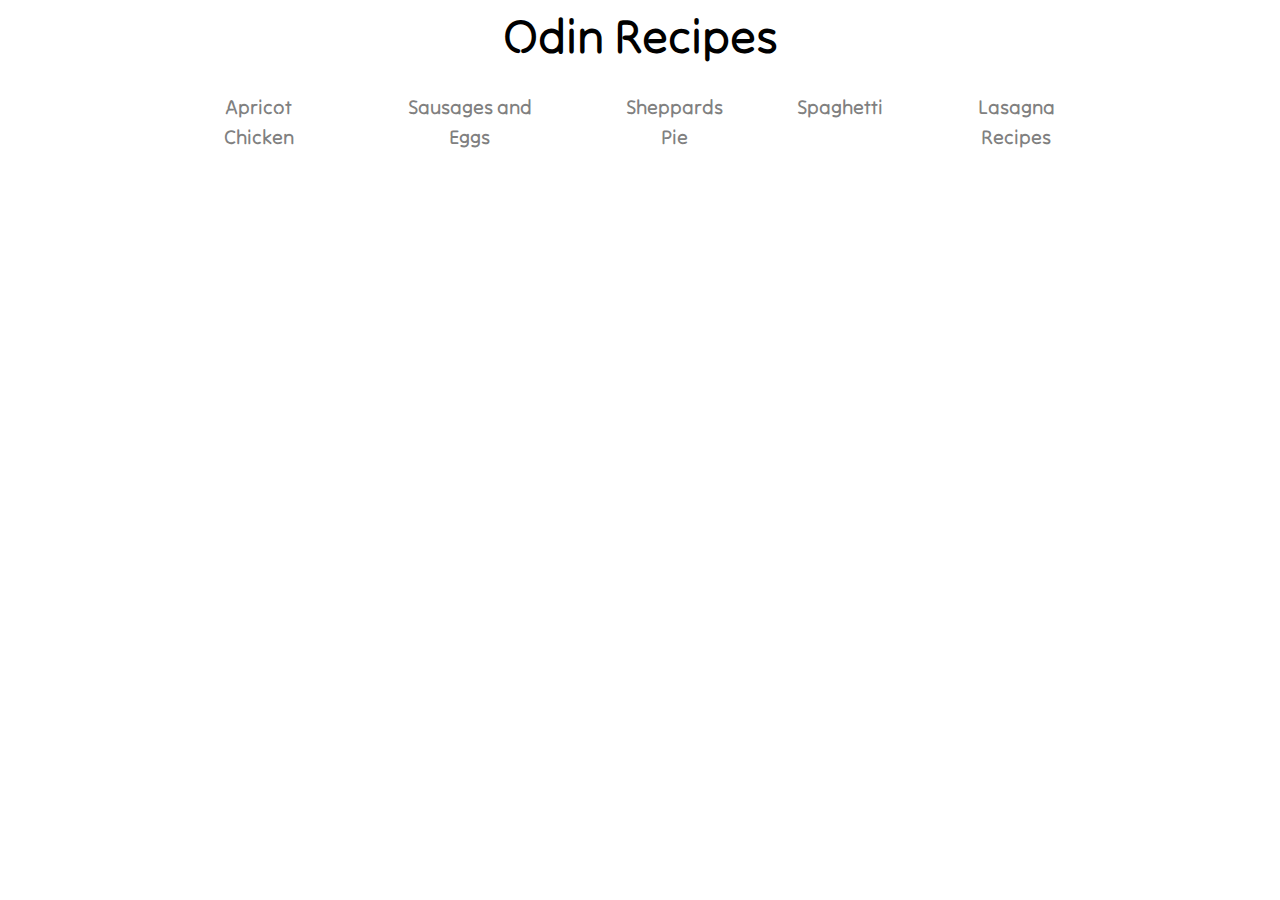
<file: index.html>
<!DOCTYPE html>
<html lang="en">
  <head>
    <meta charset="UTF-8" />
    <meta http-equiv="X-UA-Compatible" content="IE=edge" />
    <meta name="viewport" content="width=device-width, initial-scale=1.0" />
    <style>
      @import url("https://fonts.googleapis.com/css2?family=Tilt+Neon&display=swap");
    </style>
    <link rel="stylesheet" href="styles.css" />
    <title>Document</title>
  </head>
  <body>
    <h1>Odin Recipes</h1>
    <div class="container">
      <a class="recipes" href="recipes/lasagna.html">Lasagna Recipes</a>
      <a class="recipes" href="recipes/spagetti.html">Spaghetti</a>
      <a class="recipes" href="recipes/shepards-pie.html">Sheppards Pie</a>
      <a class="recipes" href="recipes/sausages-and-eggs.html">Sausages and Eggs</a>
      <a class="recipes" href="recipes/apricot-chicken.html">Apricot Chicken</a>
    </div>
  </body>
</html>
</file>
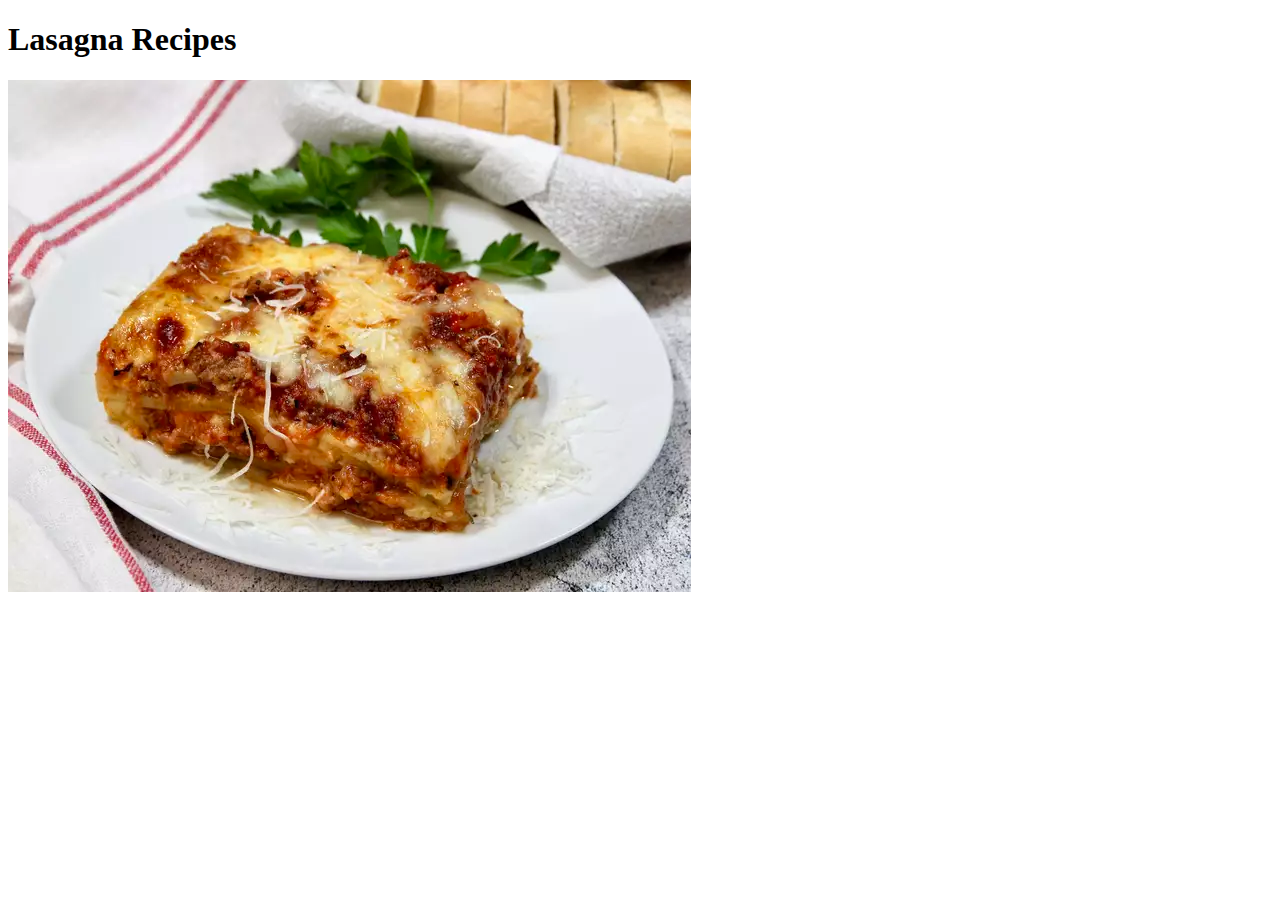
<file: recipes/apricot-chicken.html>
<!DOCTYPE html>
<html lang="en">
  <head>
    <meta charset="UTF-8" />
    <meta http-equiv="X-UA-Compatible" content="IE=edge" />
    <meta name="viewport" content="width=device-width, initial-scale=1.0" />
    <title>Document</title>
  </head>
  <body>
    <h1>Lasagna Recipes</h1>
    <img src="../img/lasagna.webp" alt="Lasagna">    
  </body>
</html>
</file>
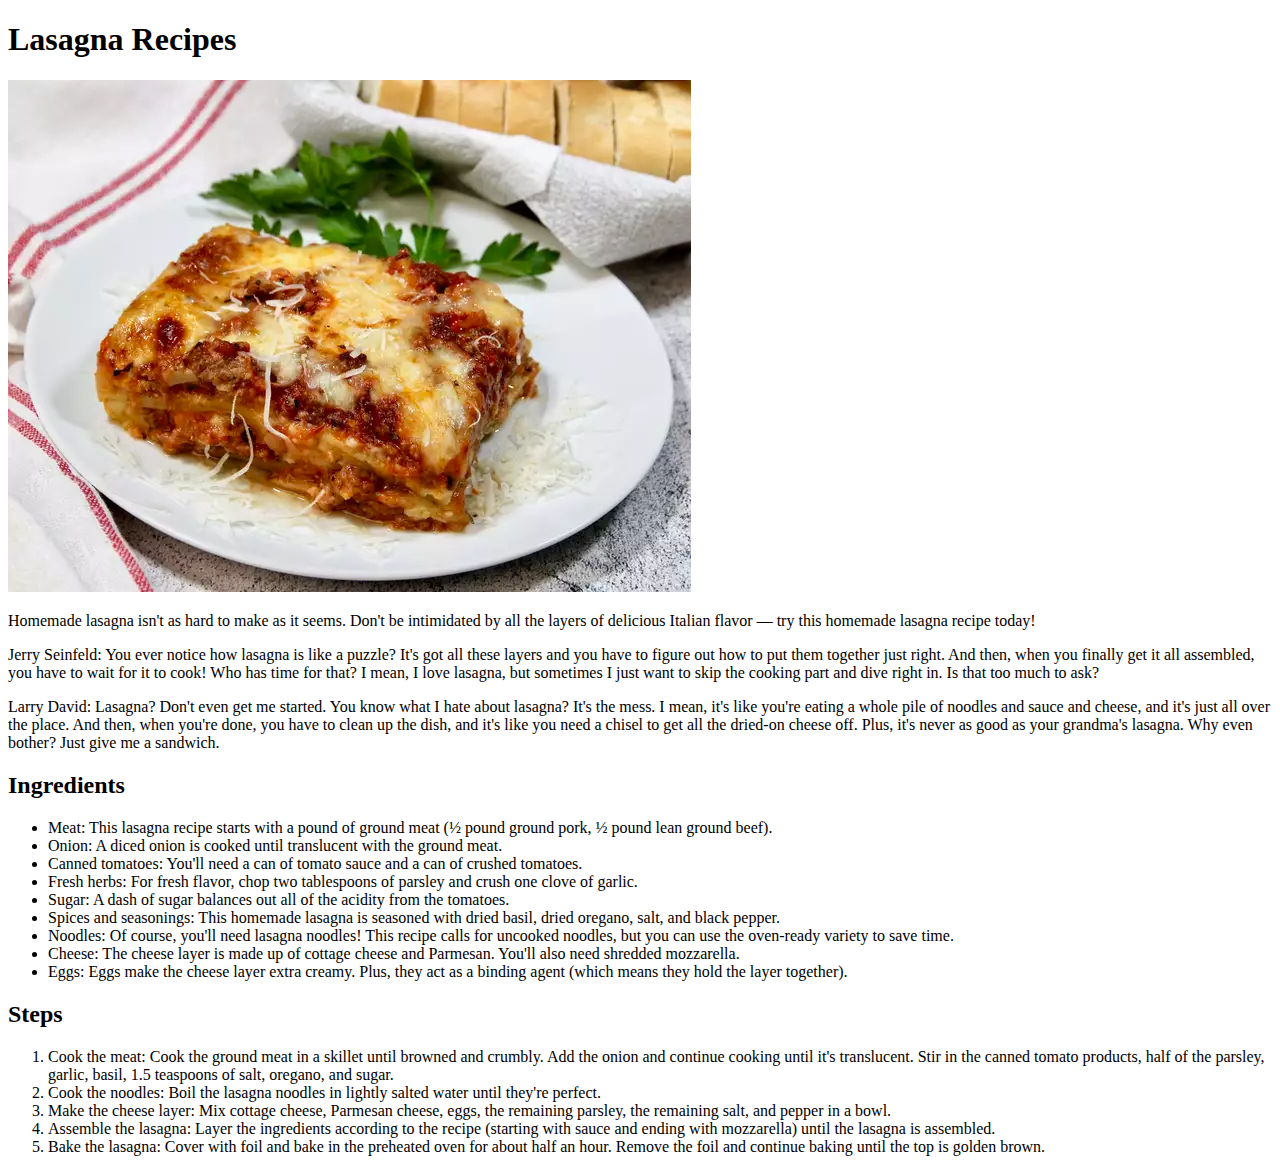
<file: recipes/lasagna.html>
<!DOCTYPE html>
<html lang="en">
  <head>
    <meta charset="UTF-8" />
    <meta http-equiv="X-UA-Compatible" content="IE=edge" />
    <meta name="viewport" content="width=device-width, initial-scale=1.0" />
    <title>Document</title>
  </head>
  <body>
    <h1>Lasagna Recipes</h1>
    <img src="../img/lasagna.webp" alt="Lasagna" />
    <p class="description">
      Homemade lasagna isn't as hard to make as it seems. Don't be intimidated by all the layers of delicious Italian flavor — try this homemade lasagna recipe
      today!
    </p>
    <p>
      Jerry Seinfeld: You ever notice how lasagna is like a puzzle? It's got all these layers and you have to figure out how to put them together just right.
      And then, when you finally get it all assembled, you have to wait for it to cook! Who has time for that? I mean, I love lasagna, but sometimes I just want
      to skip the cooking part and dive right in. Is that too much to ask?
    </p>
    <p>
      Larry David: Lasagna? Don't even get me started. You know what I hate about lasagna? It's the mess. I mean, it's like you're eating a whole pile of
      noodles and sauce and cheese, and it's just all over the place. And then, when you're done, you have to clean up the dish, and it's like you need a chisel
      to get all the dried-on cheese off. Plus, it's never as good as your grandma's lasagna. Why even bother? Just give me a sandwich.
    </p>
    <h2>Ingredients</h2>
    <ul>
      <li>Meat: This lasagna recipe starts with a pound of ground meat (½ pound ground pork, ½ pound lean ground beef).</li>
      <li>Onion: A diced onion is cooked until translucent with the ground meat.</li>
      <li>Canned tomatoes: You'll need a can of tomato sauce and a can of crushed tomatoes.</li>
      <li>Fresh herbs: For fresh flavor, chop two tablespoons of parsley and crush one clove of garlic.</li>
      <li>Sugar: A dash of sugar balances out all of the acidity from the tomatoes.</li>
      <li>Spices and seasonings: This homemade lasagna is seasoned with dried basil, dried oregano, salt, and black pepper.</li>
      <li>Noodles: Of course, you'll need lasagna noodles! This recipe calls for uncooked noodles, but you can use the oven-ready variety to save time.</li>
      <li>Cheese: The cheese layer is made up of cottage cheese and Parmesan. You'll also need shredded mozzarella.</li>
      <li>Eggs: Eggs make the cheese layer extra creamy. Plus, they act as a binding agent (which means they hold the layer together).</li>
    </ul>
    <h2>Steps</h2>
    <ol>
      <li>
        Cook the meat: Cook the ground meat in a skillet until browned and crumbly. Add the onion and continue cooking until it's translucent. Stir in the
        canned tomato products, half of the parsley, garlic, basil, 1.5 teaspoons of salt, oregano, and sugar.
      </li>
      <li>Cook the noodles: Boil the lasagna noodles in lightly salted water until they're perfect.</li>
      <li>Make the cheese layer: Mix cottage cheese, Parmesan cheese, eggs, the remaining parsley, the remaining salt, and pepper in a bowl.</li>
      <li>
        Assemble the lasagna: Layer the ingredients according to the recipe (starting with sauce and ending with mozzarella) until the lasagna is assembled.
      </li>
      <li>
        Bake the lasagna: Cover with foil and bake in the preheated oven for about half an hour. Remove the foil and continue baking until the top is golden
        brown.
      </li>
    </ol>
  </body>
</html>
</file>
<file: styles.css>
/* --- Start CSS Reset --- */
/* Box sizing rules */
*,
*::before,
*::after {
  box-sizing: border-box;
}

/* Remove default margin */
body,
h1,
h2,
h3,
h4,
p,
figure,
blockquote,
dl,
dd {
  margin: 0;
}

/* Remove list styles on ul, ol elements with a list role, which suggests default styling will be removed */
ul[role='list'],
ol[role='list'] {
  list-style: none;
}

/* Set core root defaults */
html:focus-within {
  scroll-behavior: smooth;
}

/* Set core body defaults */
body {
  min-height: 100vh;
  text-rendering: optimizeSpeed;
  line-height: 1.5;
}

/* A elements that don't have a class get default styles */
a:not([class]) {
  text-decoration-skip-ink: auto;
}

/* Make images easier to work with */
img,
picture {
  max-width: 100%;
  display: block;
}

/* Inherit fonts for inputs and buttons */
input,
button,
textarea,
select {
  font: inherit;
}

/* Remove all animations, transitions and smooth scroll for people that prefer not to see them */
@media (prefers-reduced-motion: reduce) {
  html:focus-within {
   scroll-behavior: auto;
  }
  
  *,
  *::before,
  *::after {
    animation-duration: 0.01ms !important;
    animation-iteration-count: 1 !important;
    transition-duration: 0.01ms !important;
    scroll-behavior: auto !important;
  }
}
/* --- End CSS Reset --- */

html {
  font-family: Tilt Neon, sans-serif;
}

h1 {
  font-size: 3rem;
  text-align: center;
}

a {
  text-decoration: none;
  color: gray;
  padding: 20px 30px;
  font-size: 1.25rem;
}

a:hover,
a:focus {
  text-decoration: none;
  color:darkmagenta;
}

.container {
  max-width: 1000px;
  margin: 0 auto;
  padding: 0 20px;
  text-align: center;
  display: flex;
  flex-direction:row-reverse;
  justify-content: center;
}

@media only screen and (max-width: 600px) {
 
  .container {
    width: 90%;
    display: block;
  }

  a {
    width: 100%;
    display: block;
  }
}
</file>
